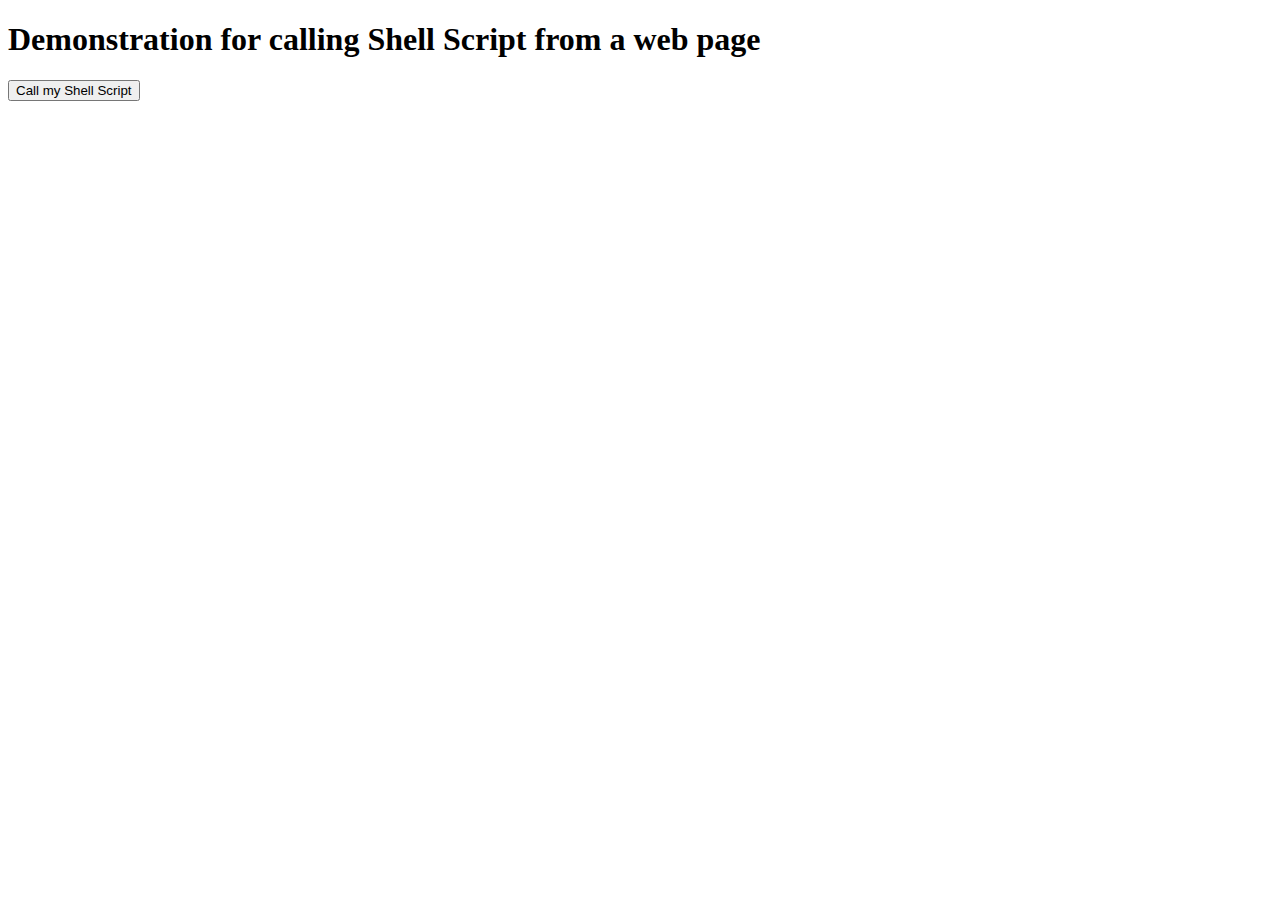
<file: convert/test/test.html>
<!DOCTYPE html>
<html>
<body>

<h1>Demonstration for calling Shell Script from a web page</h1>

<a href="http://HOSTNAME/cgi-bin/test_script.sh"&gt;
Call my Shell Script></a>

<form action="http://localhost/cgi-bin/my.cgi" method="post">
<input type="submit" value="Call my Shell Script">
</form>

</body>
</html>
</file>
